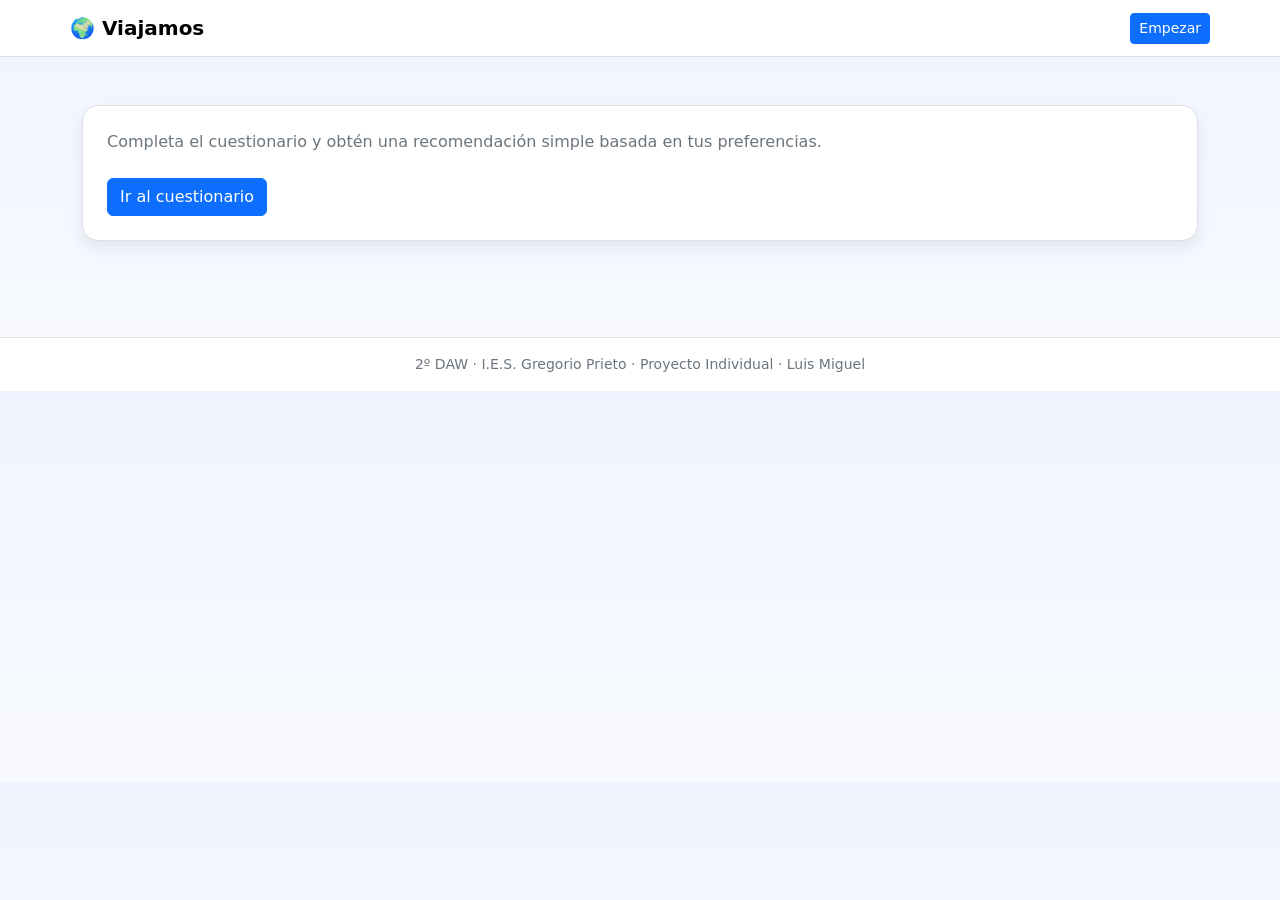
<file: index.html>
<!doctype html>
<html lang="es">
<head>
  <meta charset="UTF-8" />
  <meta name="viewport" content="width=device-width, initial-scale=1.0" />
  <title>Viajamos | Entrega parcial</title>
  <link href="https://cdn.jsdelivr.net/npm/bootstrap@5.3.3/dist/css/bootstrap.min.css" rel="stylesheet" />
  <link rel="stylesheet" href="./assets/css/styles.css" />
</head>
<body>
  <header class="border-bottom bg-white">
    <nav class="navbar container">
      <a class="navbar-brand fw-semibold" href="./index.html">🌍 Viajamos</a>
      <a class="btn btn-primary btn-sm" href="./pages/cuestionario.html">Empezar</a>
    </nav>
  </header>

  <main class="container py-5">
    <section class="p-4 rounded-4 bg-white border sombra-suave">
      <p class="text-secondary mb-4">Completa el cuestionario y obtén una recomendación simple basada en tus preferencias.</p>
      <a class="btn btn-primary" href="./pages/cuestionario.html">Ir al cuestionario</a>
    </section>
  </main>

  <footer class="mt-5 py-3 border-top bg-white">
    <div class="container text-center small text-secondary">2º DAW · I.E.S. Gregorio Prieto · Proyecto Individual · Luis Miguel</div>
  </footer>
</body>
</html>
</file>
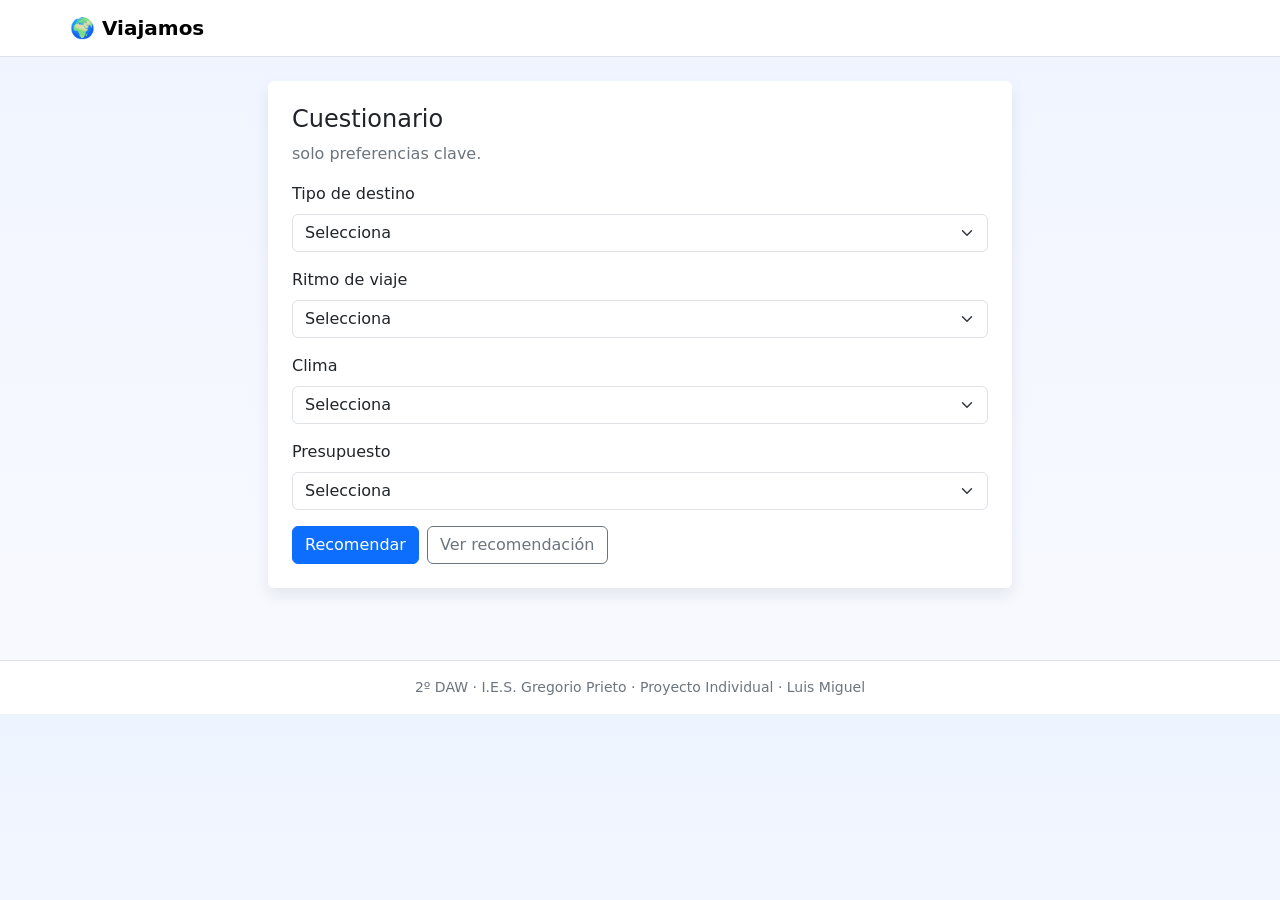
<file: pages/cuestionario.html>
<!doctype html>
<html lang="es">
<head>
  <meta charset="UTF-8" />
  <meta name="viewport" content="width=device-width, initial-scale=1.0" />
  <title>Viajamos | Cuestionario</title>
  <link href="https://cdn.jsdelivr.net/npm/bootstrap@5.3.3/dist/css/bootstrap.min.css" rel="stylesheet" />
  <link rel="stylesheet" href="../assets/css/styles.css" />
</head>
<body>
  <header class="border-bottom bg-white">
    <nav class="navbar container">
      <a class="navbar-brand fw-semibold" href="../index.html">🌍 Viajamos</a>
    </nav>
  </header>

  <main class="container py-4">
    <div id="avisos"></div>

    <section class="col-12 col-lg-8 mx-auto card border-0 sombra-suave">
      <div class="card-body p-4">
        <h1 class="h4">Cuestionario</h1>
        <p class="text-secondary">solo preferencias clave.</p>

        <form id="formulario" class="d-grid gap-3 mt-3">
          <div>
            <label for="tipo" class="form-label">Tipo de destino</label>
            <select id="tipo" class="form-select" required>
              <option value="">Selecciona</option>
              <option value="playa">Playa</option>
              <option value="ciudad">Ciudad</option>
              <option value="montana">Montaña</option>
              <option value="rural">Rural</option>
            </select>
          </div>

          <div>
            <label for="ritmo" class="form-label">Ritmo de viaje</label>
            <select id="ritmo" class="form-select" required>
              <option value="">Selecciona</option>
              <option value="tranquilo">Tranquilo</option>
              <option value="equilibrado">Equilibrado</option>
              <option value="activo">Activo</option>
            </select>
          </div>

          <div>
            <label for="clima" class="form-label">Clima</label>
            <select id="clima" class="form-select" required>
              <option value="">Selecciona</option>
              <option value="calido">Cálido</option>
              <option value="templado">Templado</option>
              <option value="frio">Frío</option>
            </select>
          </div>

          <div>
            <label for="presupuesto" class="form-label">Presupuesto</label>
            <select id="presupuesto" class="form-select" required>
              <option value="">Selecciona</option>
              <option value="economico">Económico</option>
              <option value="medio">Medio</option>
              <option value="alto">Alto</option>
            </select>
          </div>

          <div class="d-flex gap-2">
            <button class="btn btn-primary" type="submit">Recomendar</button>
            <a class="btn btn-outline-secondary" href="./recomendacion.html">Ver recomendación</a>
          </div>
        </form>
      </div>
    </section>
  </main>

  <footer class="mt-5 py-3 border-top bg-white">
    <div class="container text-center small text-secondary">2º DAW · I.E.S. Gregorio Prieto · Proyecto Individual · Luis Miguel</div>
  </footer>

  <script type="module" src="../assets/js/app.js"></script>
</body>
</html>
</file>
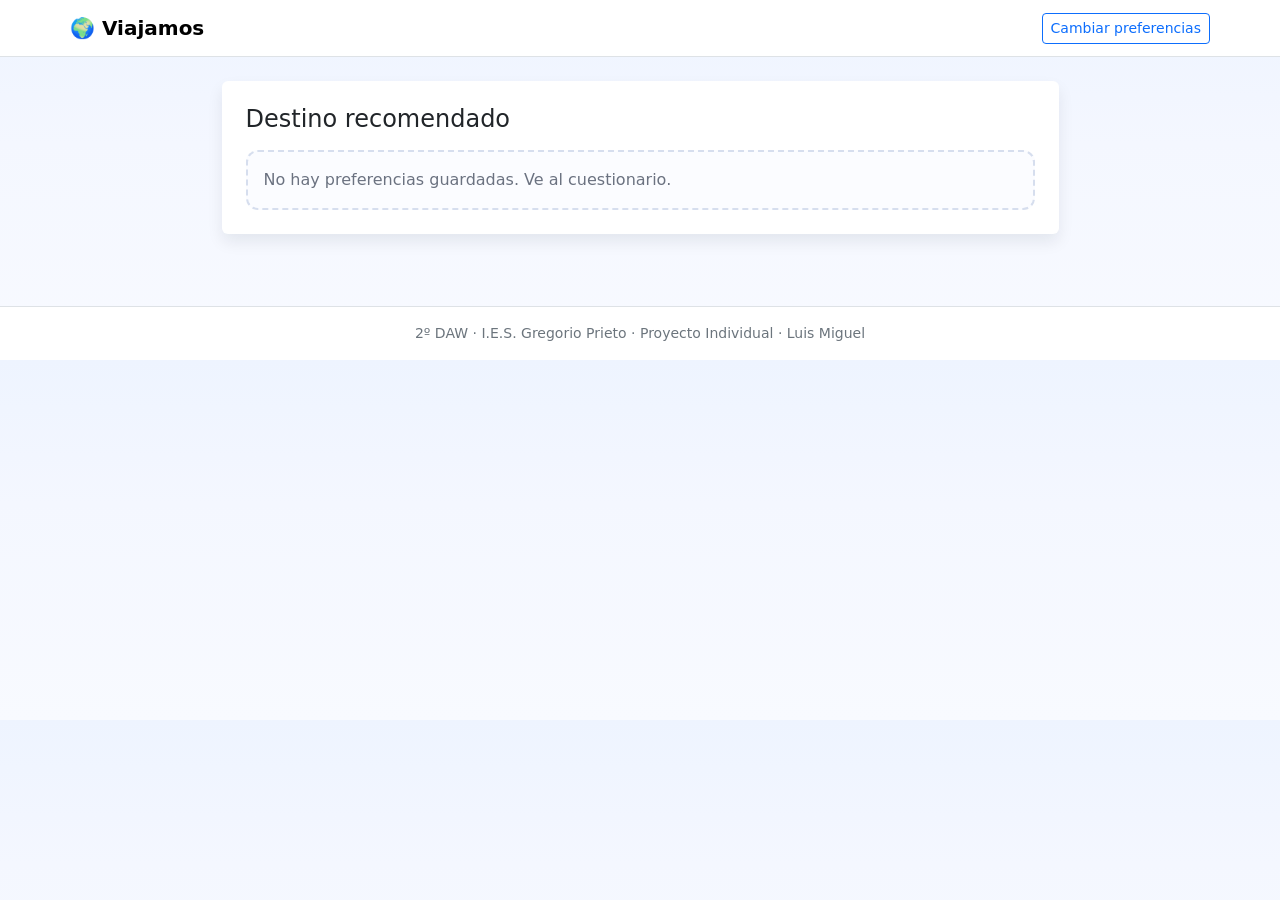
<file: pages/recomendacion.html>
<!doctype html>
<html lang="es">
<head>
  <meta charset="UTF-8" />
  <meta name="viewport" content="width=device-width, initial-scale=1.0" />
  <title>Viajamos | Recomendación</title>
  <link href="https://cdn.jsdelivr.net/npm/bootstrap@5.3.3/dist/css/bootstrap.min.css" rel="stylesheet" />
  <link rel="stylesheet" href="../assets/css/styles.css" />
</head>
<body>
  <header class="border-bottom bg-white">
    <nav class="navbar container">
      <a class="navbar-brand fw-semibold" href="../index.html">🌍 Viajamos</a>
      <a class="btn btn-outline-primary btn-sm" href="./cuestionario.html">Cambiar preferencias</a>
    </nav>
  </header>

  <main class="container py-4">
    <div id="avisos"></div>

    <section class="col-12 col-lg-9 mx-auto card border-0 sombra-suave">
      <div class="card-body p-4">
        <h1 class="h4 mb-3">Destino recomendado</h1>
        <div id="resultado" class="estado-vacio">Aún no hay recomendación. Ve al cuestionario.</div>
      </div>
    </section>
  </main>

  <footer class="mt-5 py-3 border-top bg-white">
    <div class="container text-center small text-secondary">2º DAW · I.E.S. Gregorio Prieto · Proyecto Individual · Luis Miguel</div>
  </footer>

  <script type="module" src="../assets/js/app.js"></script>
</body>
</html>
</file>
<file: assets/css/styles.css>
:root {
  --fondo: #f4f7ff;
  --texto: #1f2937;
  --muted: #6b7280;
}

body {
  background: linear-gradient(180deg, #eef4ff 0%, var(--fondo) 40%, #f8faff 100%);
  color: var(--texto);
}

.sombra-suave {
  box-shadow: 0 0.5rem 1rem rgba(15, 23, 42, 0.08);
}

.estado-vacio {
  border: 2px dashed #d6deee;
  border-radius: 0.75rem;
  padding: 1rem;
  color: var(--muted);
  background: #fbfcff;
}

.imagen-destino {
  width: 100%;
  height: 240px;
  object-fit: cover;
  border-radius: 0.75rem;
}
</file>
